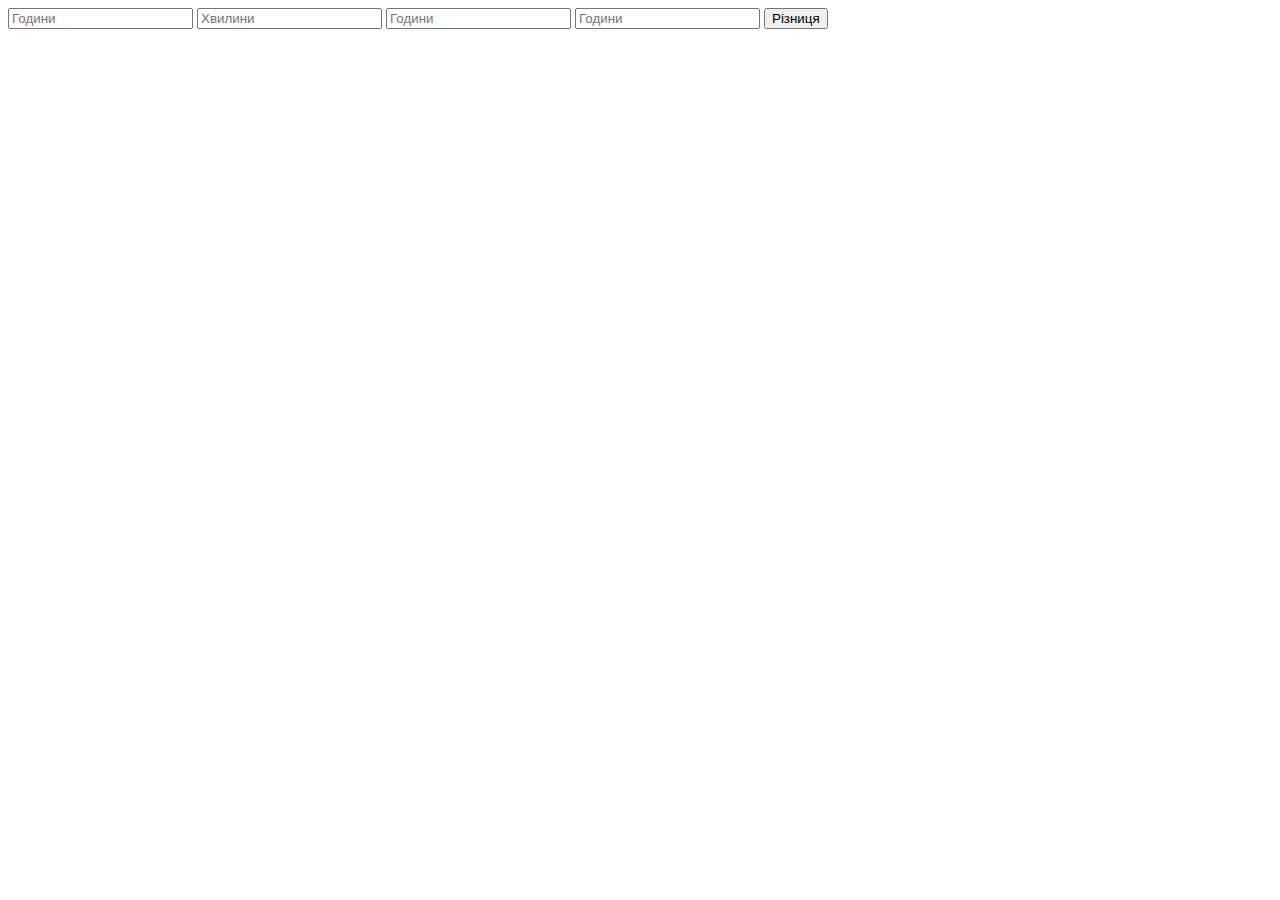
<file: JavaScript/lab2.2.html>
﻿<!DOCTYPE html>

<html lang="en" xmlns="http://www.w3.org/1999/xhtml">
<head>
    <meta charset="utf-8" />
    <title></title>
</head>
<body>
    <input type="text" id="hours1" placeholder="Години" />
    <input type="text" id="minutes1" placeholder="Хвилини" />
    <input type="text" id="hours2" placeholder="Години" />
    <input type="text" id="minutes2" placeholder="Години" />

    <input type="button" value="Різниця" onclick="calcDif()"/>
</body>
</html>

<script src="lab2.2.js"></script>
</file>
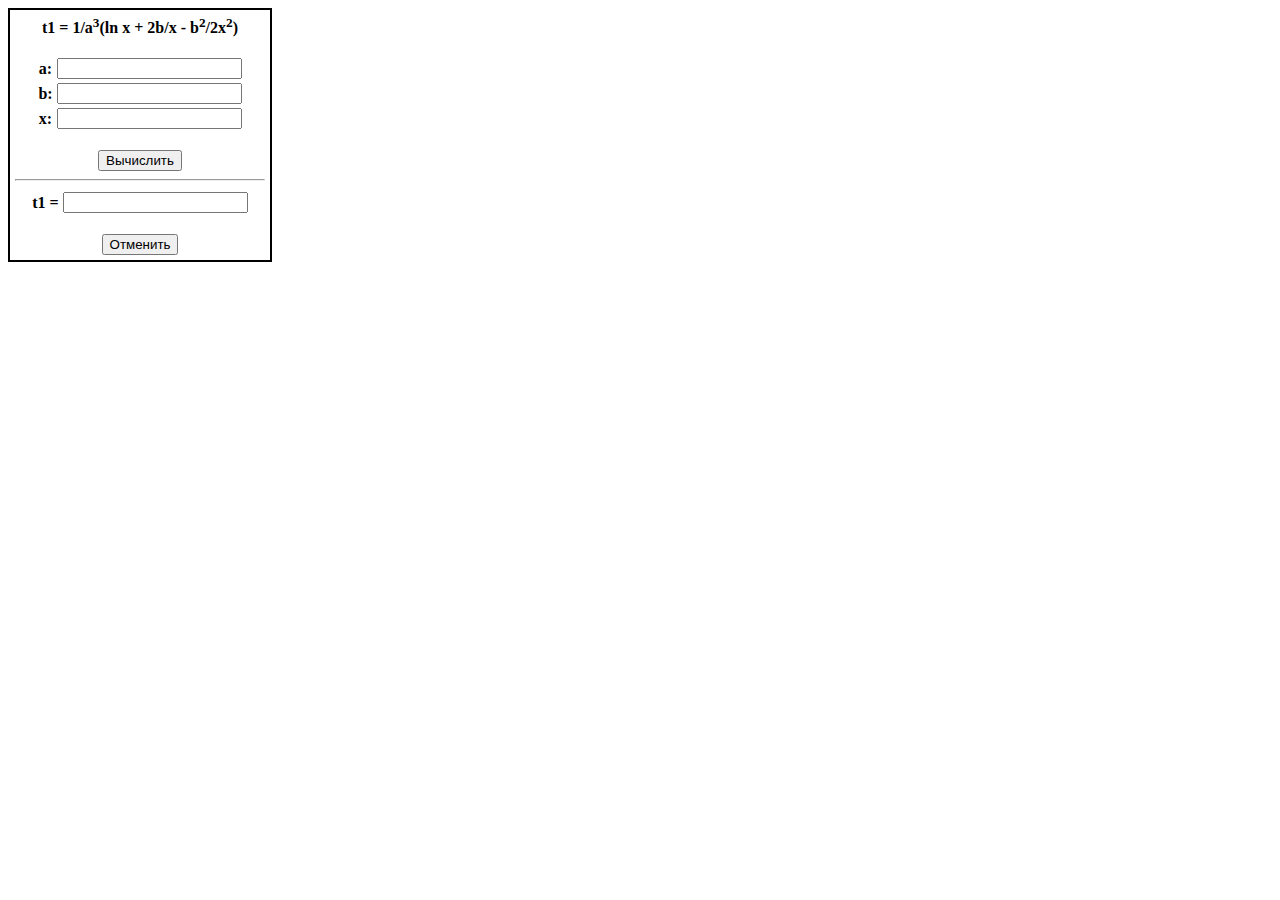
<file: JavaScript/lab2.5.html>
﻿<!DOCTYPE html>

<link rel="stylesheet" href="lab2.5.css" />

<html lang="en" xmlns="http://www.w3.org/1999/xhtml">
<head>
    <meta charset="utf-8" />
    <title></title>
</head>
<body>
    <div>
        t1 = 1/a<sup>3</sup>(ln x + 2b/x - b<sup>2</sup>/2x<sup>2</sup>)
        <br />
        <br />
        <table align="center">
            <tr>
                <td>
                    a:
                </td>
                <td>
                    <input type="text" class="input" id="a" value=""/>
                </td>
            </tr>
            <tr>
                <td>
                    b:
                </td>
                <td>
                    <input type="text" class="input" id="b" value=""/>
                </td>
            </tr>
            <tr>
                <td>
                    x:
                </td>
                <td>
                    <input type="text" class="input" id="x" value=""/>
                </td>
            </tr>
        </table>
        <br />
        <input type="button" value="Вычислить" onclick="OK()"/>
        <hr />
        <table align="center">
            <tr>
                <td>
                    t1 =
                </td>
                <td>
                    <input type="text" class="input" id="res"/>
                </td>
            </tr>
        </table>
        <br />
        <input type="button" value="Отменить" onclick="cancel()"/>
    </div>
    <script src="lab2.5.js">
        
    </script>
</body>
</html>
</file>
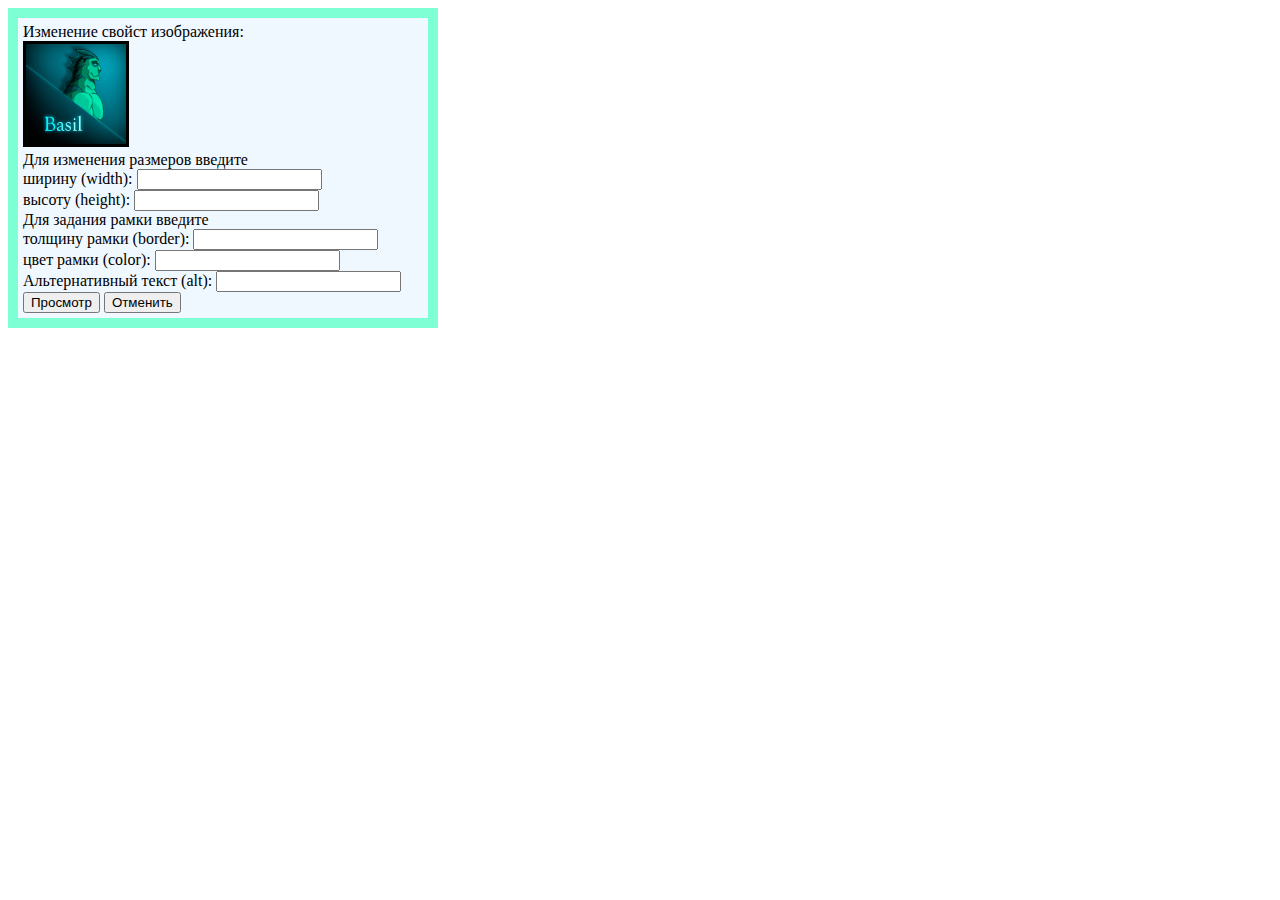
<file: JavaScript/lab4.1.html>
﻿<!DOCTYPE html>

<link rel="stylesheet" href="lab4.1.css" />

<html lang="en" xmlns="http://www.w3.org/1999/xhtml">
<head>
    <meta charset="utf-8" />
    <title></title>
</head>
<body>
    <div>
        Изменение свойст изображения:
        <br />
        <img src="BasilV2.png" id="img" width="100" height="100"/>
        <br />
        Для изменения размеров введите 
        <br /> 
        ширину (width): 
        <input class="input" type="text" id="width-text" />
        <br />
        высоту (height):
        <input class="input" type="text" id="height-text" />
        <br />
        Для задания рамки введите
        <br />
        толщину рамки (border):
        <input class="input" type="text" id="border-text" />
        <br />
        цвет рамки (color):
        <input class="input" type="text" id="color-text" />
        <br />
        Альтернативный текст (alt):
        <input class="input" type="text" id="alt-text" />
        <br />
        <input class="input" type="button" value="Просмотр" onclick="OK()"/> <input class="input" type="button" value="Отменить" onclick="notOK()"/>
    </div>
</body>
</html>

<script type="text/javascript" src="lab4.1.js"></script>
</file>
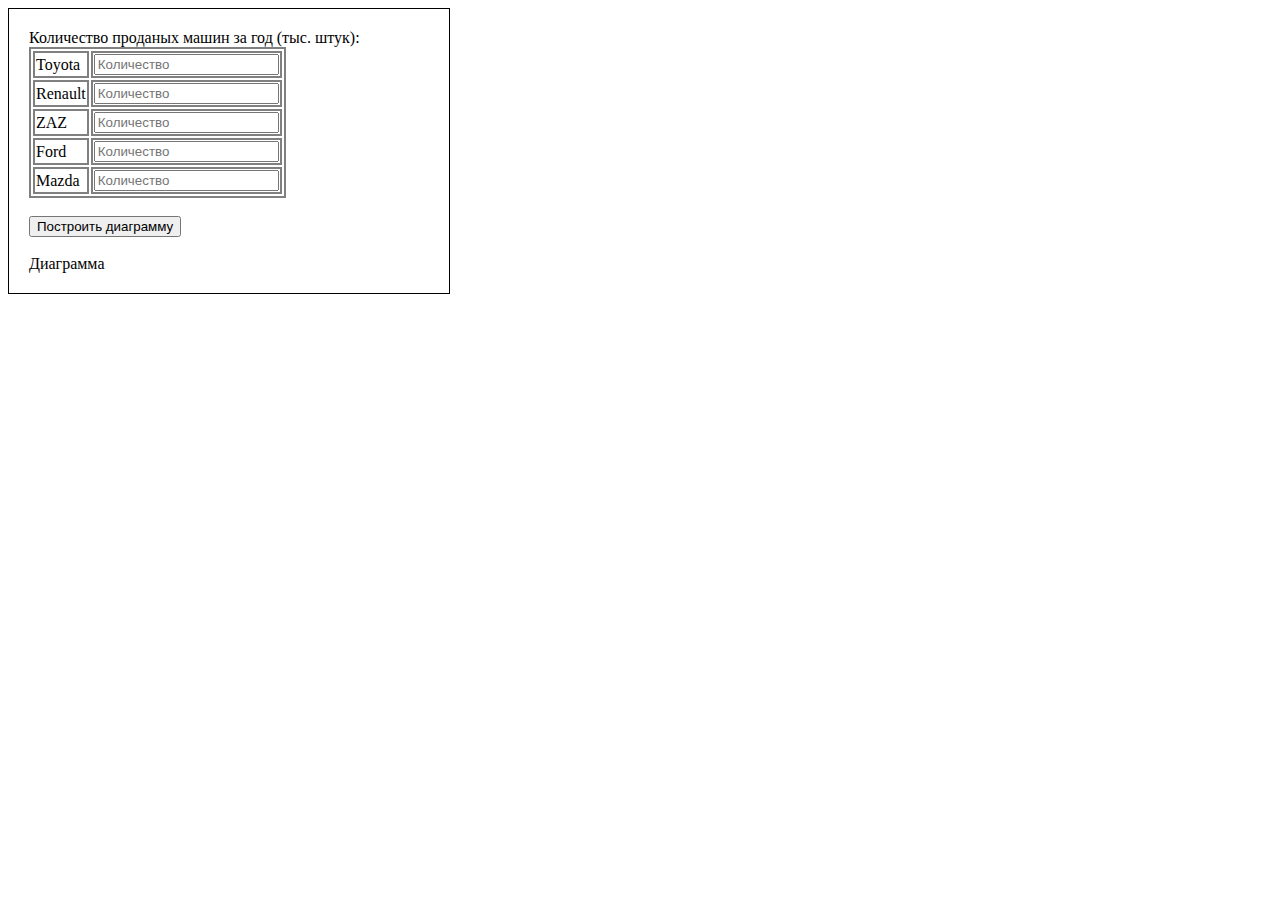
<file: JavaScript/lab4.2.html>
﻿<!DOCTYPE html>

<style>
    div.diagram-col {
        display: inline-block;
        border: 1px solid black;
        width: 90%;
    }

    div.main {
        border: 1px solid black;
        width: 400px;
        padding: 20px;
    }

    table.data-table {
        border: 2px solid grey;
        padding: 0px;
    }

    table.diagram {
        width: 100%;
        height: 100%;
    }

    td {
        border: 2px solid grey;
    }

    #container{
        height: 200px;
        border: 2px solid black;
        display: none;
    }

    #d1 {
        background-color: #00ff90;
    }

    #d2 {
        background-color: #00ffc8;
    }

    #d3 {
        background-color: #00d0ff;
    }

    #d4 {
        background-color: #dd89ff;
    }

    #d5 {
        background-color: #fff366;
    }
</style>

<html lang="en" xmlns="http://www.w3.org/1999/xhtml">
<head>
    <meta charset="utf-8" />
    <title></title>
</head>
<body>
    <div class="main">
    <div>
        Количество проданых машин за год (тыс. штук):
        <table class="data-table">
            <tr>
                <td>
                    Toyota
                </td>
                <td>
                    <input type="text" placeholder="Количество" id="t1"/>
                </td>
            </tr>
            <tr>
                <td>
                    Renault
                </td>
                <td>
                    <input type="text" placeholder="Количество" id="t2" />
                </td>
            </tr>
            <tr>
                <td>
                    ZAZ
                </td>
                <td>
                    <input type="text" placeholder="Количество" id="t3" />
                </td>
            </tr>
            <tr>
                <td>
                    Ford
                </td>
                <td>
                    <input type="text" placeholder="Количество" id="t4" />
                </td>
            </tr>
            <tr>
                <td>
                    Mazda
                </td>
                <td>
                    <input type="text" placeholder="Количество" id="t5" />
                </td>
            </tr>
        </table>
        <br />
        <input type="button" onclick="build()" value="Построить диаграмму"  id="table-btn" />
    </div>
    <div>
        <br />
        Диаграмма
        <br />
        <div id="container">
            <table class="diagram">
                <tr>
                    <td align="center" valign="bottom">
                        <div class="diagram-col" id="d1"></div>
                    </td>
                    <td align="center" valign="bottom">
                        <div class="diagram-col" id="d2"></div>
                    </td>
                    <td align="center" valign="bottom">
                        <div class="diagram-col" id="d3"></div>
                    </td>
                    <td align="center" valign="bottom">
                        <div class="diagram-col" id="d4"></div>
                    </td>
                    <td align="center" valign="bottom">
                        <div class="diagram-col" id="d5"></div>
                    </td>
                </tr>
            </table>  
        </div>
    </div>
    </div>
</body>
</html>

<script type="text/javascript">
    function build() {
        var d1 = parseInt(document.getElementById('t1').value);
        var d2 = parseInt(document.getElementById('t2').value);
        var d3 = parseInt(document.getElementById('t3').value);
        var d4 = parseInt(document.getElementById('t4').value);
        var d5 = parseInt(document.getElementById('t5').value);

        var sum = d1 + d2 + d3 + d4 + d5;

        var container = document.getElementById('container');
        container.style.display = "block";
        

        document.getElementById('d1').style.height = String((d1 / sum) * 100) + "%";
        document.getElementById('d2').style.height = String((d2 / sum) * 100) + "%";
        document.getElementById('d3').style.height = String((d3 / sum) * 100) + "%";
        document.getElementById('d4').style.height = String((d4 / sum) * 100) + "%";
        document.getElementById('d5').style.height = String((d5 / sum) * 100) + "%";
    }
</script>
</file>
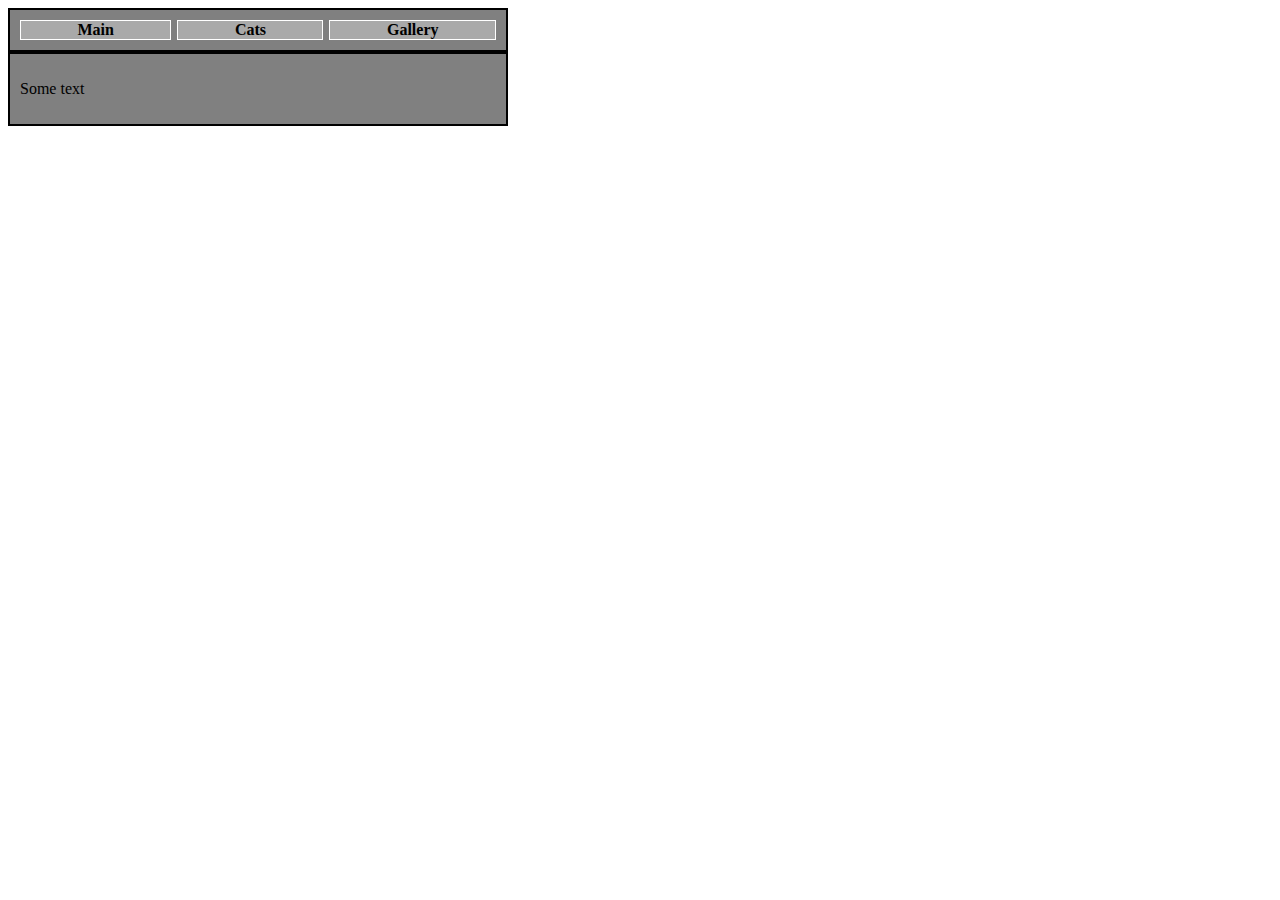
<file: JavaScript/lab4.3.html>
﻿<!DOCTYPE html>

<link rel="stylesheet" href="lab4.3.css" />

<html lang="en" xmlns="http://www.w3.org/1999/xhtml">
<head>
    <meta charset="utf-8" />
    <title></title>
</head>
<body>
    <header>
        <div class="header">
            <ul class="header">
                <li class="header">
                    <a href="#">
                    Main
                    </a>
                </li>
                <li class="header" onmouseover="show('dropDown1')" onmouseout="hide('dropDown1')">
                    <a href="#">Cats</a>
                    <div id="dropDown1" class="drop-down-hidden">
                        <ul class="drop-down">
                            <li class="drop-down">
                                <a href="#">
                                Yakh
                                </a>
                            </li>
                            <li class="drop-down">
                                <a href="#">
                                    Tokh
                                </a>
                            </li>
                            <li class="drop-down">
                                <a href="#">
                                    Pukh
                                </a>
                            </li>
                        </ul>
                    </div>
                </li>
                <li class="header"  onmouseover="show('dropDown2')" onmouseout="hide('dropDown2')">
                    <a href="#">Gallery</a>
                    <div id="dropDown2" class="drop-down-hidden">
                        <ul class="drop-down">
                            <li class="drop-down">
                                <a href="#">
                                    Cats
                                </a>
                            </li>
                            <li class="drop-down">
                                <a href="#">
                                    Dogs
                                </a>
                            </li>
                            <li class="drop-down">
                                <a href="#">
                                    Others
                                </a>
                            </li>
                        </ul>
                    </div>
                </li>
            </ul>
        </div>
    </header>
    <main>
        <div>
            <p>
                Some text
            </p>
        </div>
    </main>
    <script src="lab4.3.js"></script>
</body>
</html>
</file>
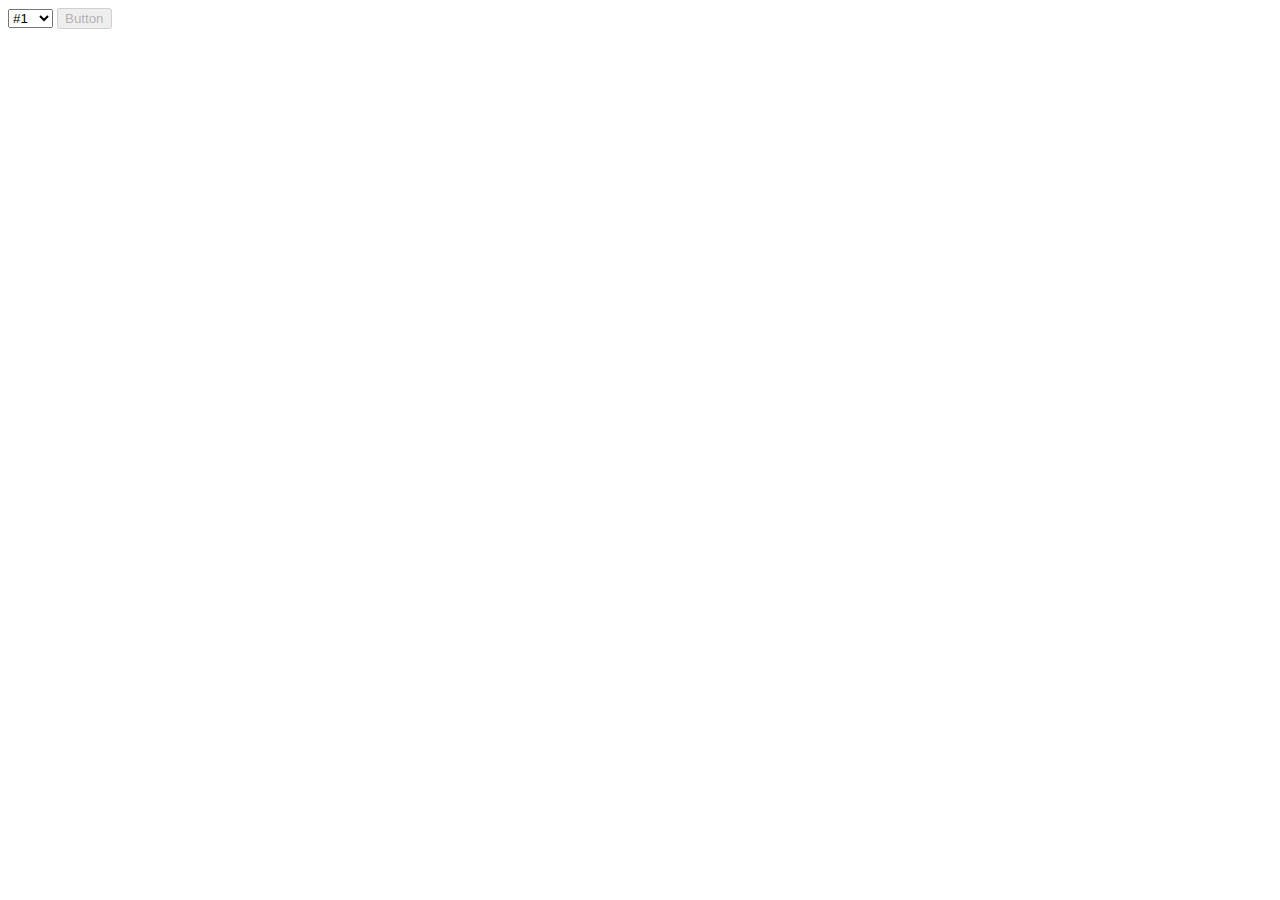
<file: JavaScript/lab5.1.html>
﻿<!DOCTYPE html>

<html lang="en" xmlns="http://www.w3.org/1999/xhtml">
<head>
    <meta charset="utf-8" />
    <title></title>
</head>
<body>
    <header>

    </header>
    <main>
        <form>
            <select id="select" onchange="onSelectionChanged()">
                <option value="1">
                    #1
                </option>
                <option value="2">
                    #2
                </option>
                <option value="3">
                    #3
                </option>
                <option value="4">
                    #4
                </option>
                <option value="5">
                    #5
                </option>
                <option value="6">
                    #6
                </option>
                <option value="7">
                    #7
                </option>
                <option value="8">
                    #8
                </option>
                <option value="9">
                    #9
                </option>
                <option value="10">
                    #10
                </option>
            </select>
            <button id="btn" disabled>Button</button>
        </form>
        <script src="lab5.1.js"></script>
    </main>
    <footer>

    </footer>
</body>
</html>
</file>
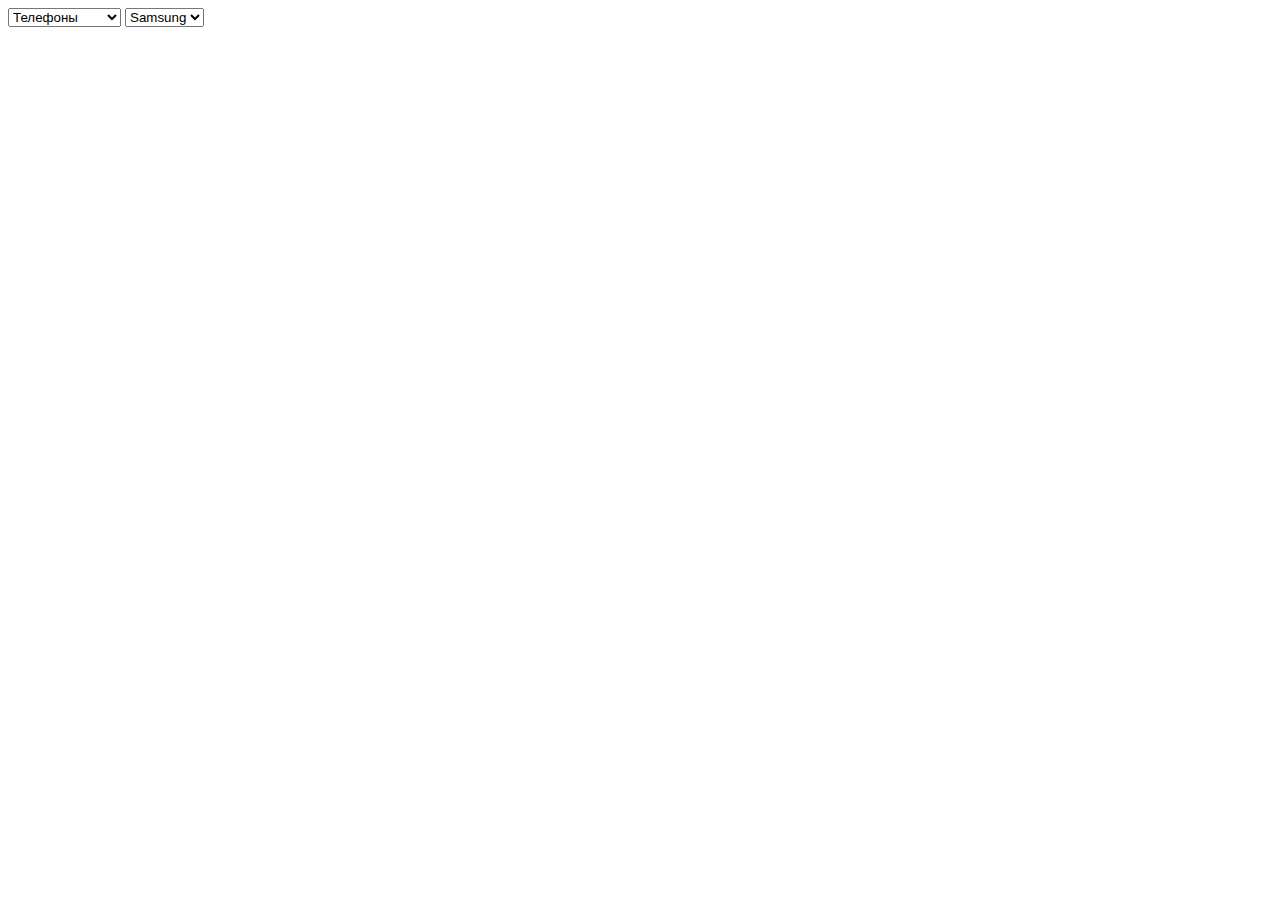
<file: JavaScript/lab5.2.html>
﻿<!DOCTYPE html>

<html lang="en" xmlns="http://www.w3.org/1999/xhtml">
<head>
    <meta charset="utf-8" />
    <title></title>
</head>
<body>
    <header></header>
    <main>
        <form>
            <select id="selectGroup" onchange="onSelectionChanged(this)">
                <option value="1" selected>
                    Телефоны
                </option>
                <option value="2">
                    Фотоаппараты
                </option>
                <option value="3">
                    Ноутбуки
                </option>
                <option value="4">
                    Телевизоры
                </option>
                <option value="5">
                    Планшеты
                </option>
            </select>
            <select id="selectBrand">
                <option value="1">
                    Samsung
                </option>
                <option value="2">
                    Apple
                </option>
                <option value="3">
                    Lenovo
                </option>
                <option value="4">
                    Meizu
                </option>
                <option value="5">
                    Huawei
                </option>
            </select>
        </form>
        <script src="lab5.2.js"></script>
    </main>
    <footer></footer>
</body>
</html>
</file>
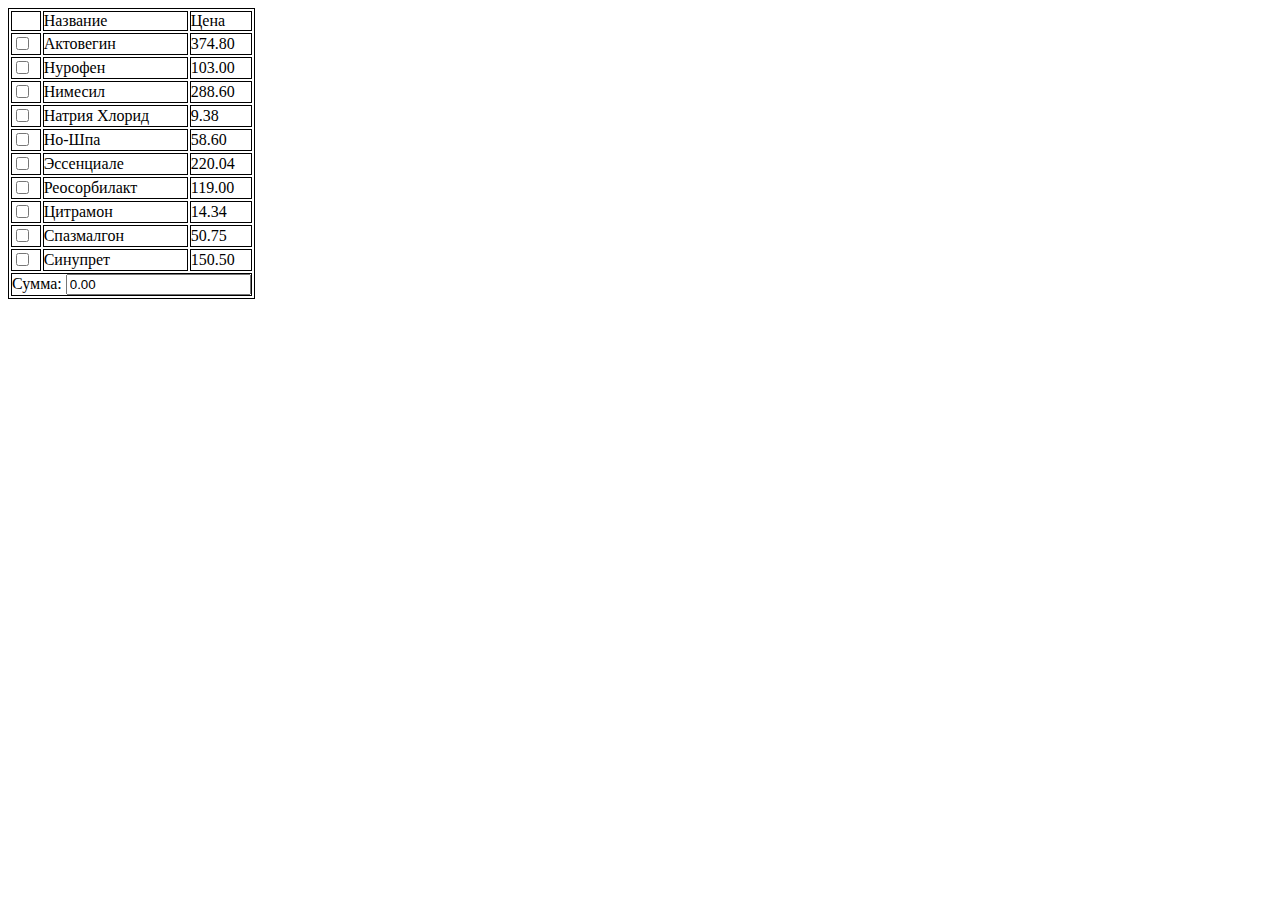
<file: JavaScript/lab5.3.html>
﻿<!DOCTYPE html>

<link rel="stylesheet" href="lab5.3.css" />

<html lang="en" xmlns="http://www.w3.org/1999/xhtml">
<head>
    <meta charset="utf-8" />
        <title></title>
</head >
            <body>
                <header>

                </header>
                <main>
                    <div>
                        <table>
                            <tr>
                                <td></td>
                                <td>Название</td>
                                <td>Цена</td>
                            </tr>
                            <tr>
                                <td>
                                    <input type="checkbox" value="374.80" onchange="onChecked(this)" />
                                </td>
                                <td>Актовегин</td>
                                <td>374.80</td>
                            </tr>
                            <tr>
                                <td>
                                    <input type="checkbox" value="103.00" onchange="onChecked(this)" />
                                </td>
                                <td>Нурофен</td>
                                <td>103.00</td>
                            </tr>
                            <tr>
                                <td>
                                    <input type="checkbox" value="288.60" onchange="onChecked(this)" />
                                </td>
                                <td>Нимесил</td>
                                <td>288.60</td>
                            </tr>
                            <tr>
                                <td>
                                    <input type="checkbox" value="9.38" onchange="onChecked(this)" />
                                </td>
                                <td>Натрия Хлорид</td>
                                <td>9.38</td>
                            </tr>
                            <tr>
                                <td>
                                    <input type="checkbox" value="58.60" onchange="onChecked(this)" />
                                </td>
                                <td>Но-Шпа</td>
                                <td>58.60</td>
                            </tr>
                            <tr>
                                <td>
                                    <input type="checkbox" value="220.04" onchange="onChecked(this)" />
                                </td>
                                <td>Эссенциале</td>
                                <td>220.04</td>
                            </tr>
                            <tr>
                                <td>
                                    <input type="checkbox" value="119.00" onchange="onChecked(this)" />
                                </td>
                                <td>Реосорбилакт</td>
                                <td>119.00</td>
                            </tr>
                            <tr>
                                <td>
                                    <input type="checkbox" value="14.34" onchange="onChecked(this)" />
                                </td>
                                <td>Цитрамон</td>
                                <td>14.34</td>
                            </tr>
                            <tr>
                                <td>
                                    <input type="checkbox" value="50.75" onchange="onChecked(this)" />
                                </td>
                                <td>Спазмалгон</td>
                                <td>50.75</td>
                            </tr>
                            <tr>
                                <td>
                                    <input type="checkbox" value="150.50" onchange="onChecked(this)" />
                                </td>
                                <td>Синупрет</td>
                                <td>150.50</td>
                            </tr>
                            <tr>
                                <td colspan="3">
                                    Сумма:
                        <input type="text" id="sum" value="0.00" />
                                </td>
                            </tr>
                        </table>
                    </div>
                    <script src="lab5.3.js"></script>
    </main>
    <footer>

    </footer>
</body>
</html>
</file>
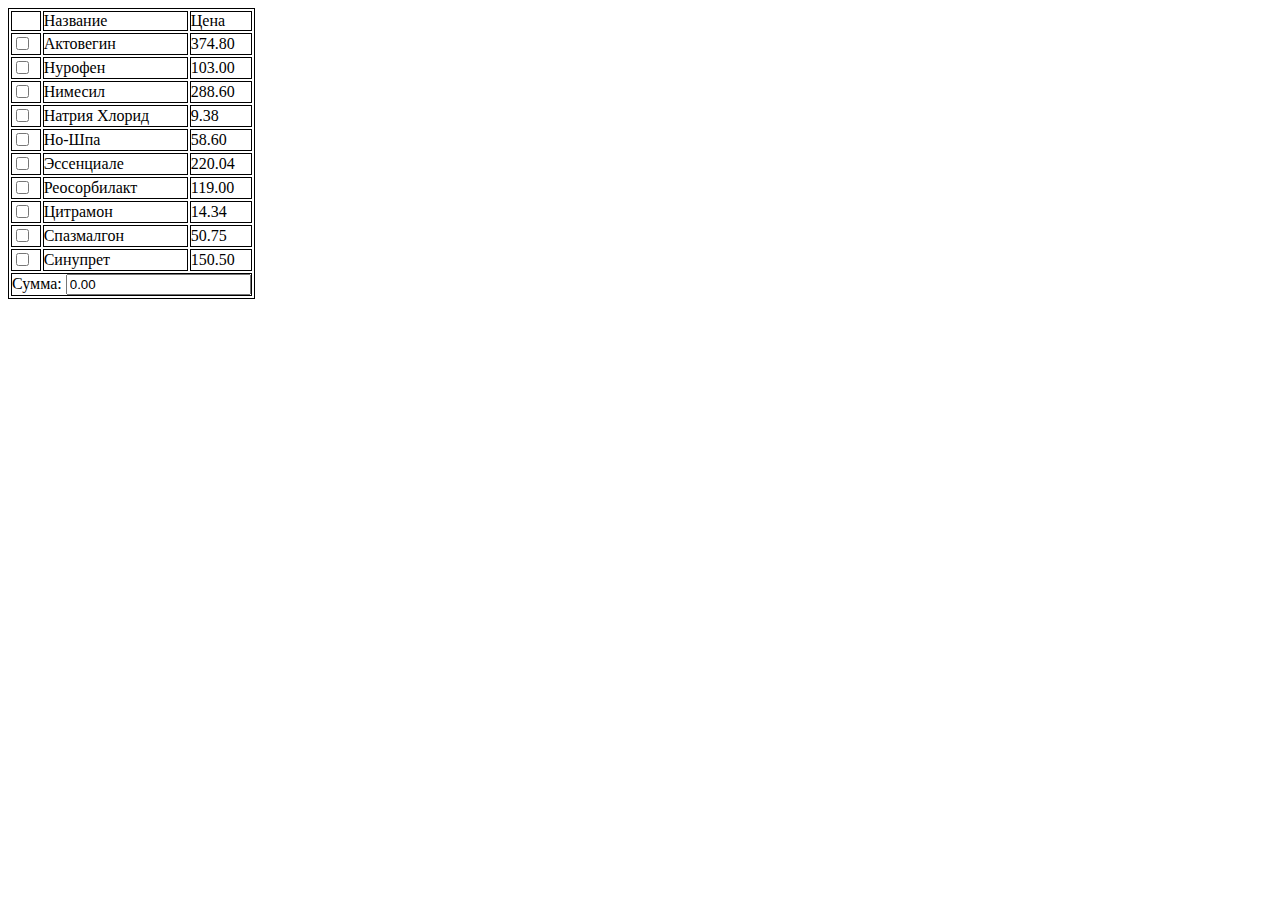
<file: JavaScript/lab6.1.html>
﻿<!DOCTYPE html>

<link rel="stylesheet" href="lab5.3.css" />

<html lang="en" xmlns="http://www.w3.org/1999/xhtml">
<head>
    <meta charset="utf-8" />
    <script type="text/javascript" src="http://ajax.microsoft.com/ajax/jquery/jquery-1.4.2.min.js"></script>
    <title></title>
</head>
<body>
    <header></header>
    <main>
        <div>
            <table>
                <tr>
                    <td></td>
                    <td>Название</td>
                    <td>Цена</td>
                </tr>
                <tr>
                    <td>
                        <input type="checkbox" value="374.80" onchange="onChecked(this)" />
                    </td>
                    <td>Актовегин</td>
                    <td class="numeric">374.80</td>
                </tr>
                <tr>
                    <td>
                        <input type="checkbox" value="103.00" onchange="onChecked(this)" />
                    </td>
                    <td>Нурофен</td>
                    <td class="numeric">103.00</td>
                </tr>
                <tr>
                    <td>
                        <input type="checkbox" value="288.60" onchange="onChecked(this)" />
                    </td>
                    <td>Нимесил</td>
                    <td class="numeric">288.60</td>
                </tr>
                <tr>
                    <td>
                        <input type="checkbox" value="9.38" onchange="onChecked(this)" />
                    </td>
                    <td>Натрия Хлорид</td>
                    <td class="numeric">9.38</td>
                </tr>
                <tr>
                    <td>
                        <input type="checkbox" value="58.60" onchange="onChecked(this)" />
                    </td>
                    <td>Но-Шпа</td>
                    <td class="numeric">58.60</td>
                </tr>
                <tr>
                    <td>
                        <input type="checkbox" value="220.04" onchange="onChecked(this)" />
                    </td>
                    <td>Эссенциале</td>
                    <td class="numeric">220.04</td>
                </tr>
                <tr>
                    <td>
                        <input type="checkbox" value="119.00" onchange="onChecked(this)" />
                    </td>
                    <td>Реосорбилакт</td>
                    <td class="numeric">119.00</td>
                </tr>
                <tr>
                    <td>
                        <input type="checkbox" value="14.34" onchange="onChecked(this)" />
                    </td>
                    <td>Цитрамон</td>
                    <td class="numeric">14.34</td>
                </tr>
                <tr>
                    <td>
                        <input type="checkbox" value="50.75" onchange="onChecked(this)" />
                    </td>
                    <td>Спазмалгон</td>
                    <td class="numeric">50.75</td>
                </tr>
                <tr>
                    <td>
                        <input type="checkbox" value="150.50" onchange="onChecked(this)" />
                    </td>
                    <td>Синупрет</td>
                    <td class="numeric">150.50</td>
                </tr>
                <tr>
                    <td colspan="3">
                        Сумма:
                        <input type="text" id="sum" value="0.00" />
                    </td>
                </tr>
            </table>
        </div>
        <script src="lab6.1.js"></script>
    </main>
    <footer></footer>
</body>
</html>

<script>
    changeColor();
</script>
</file>
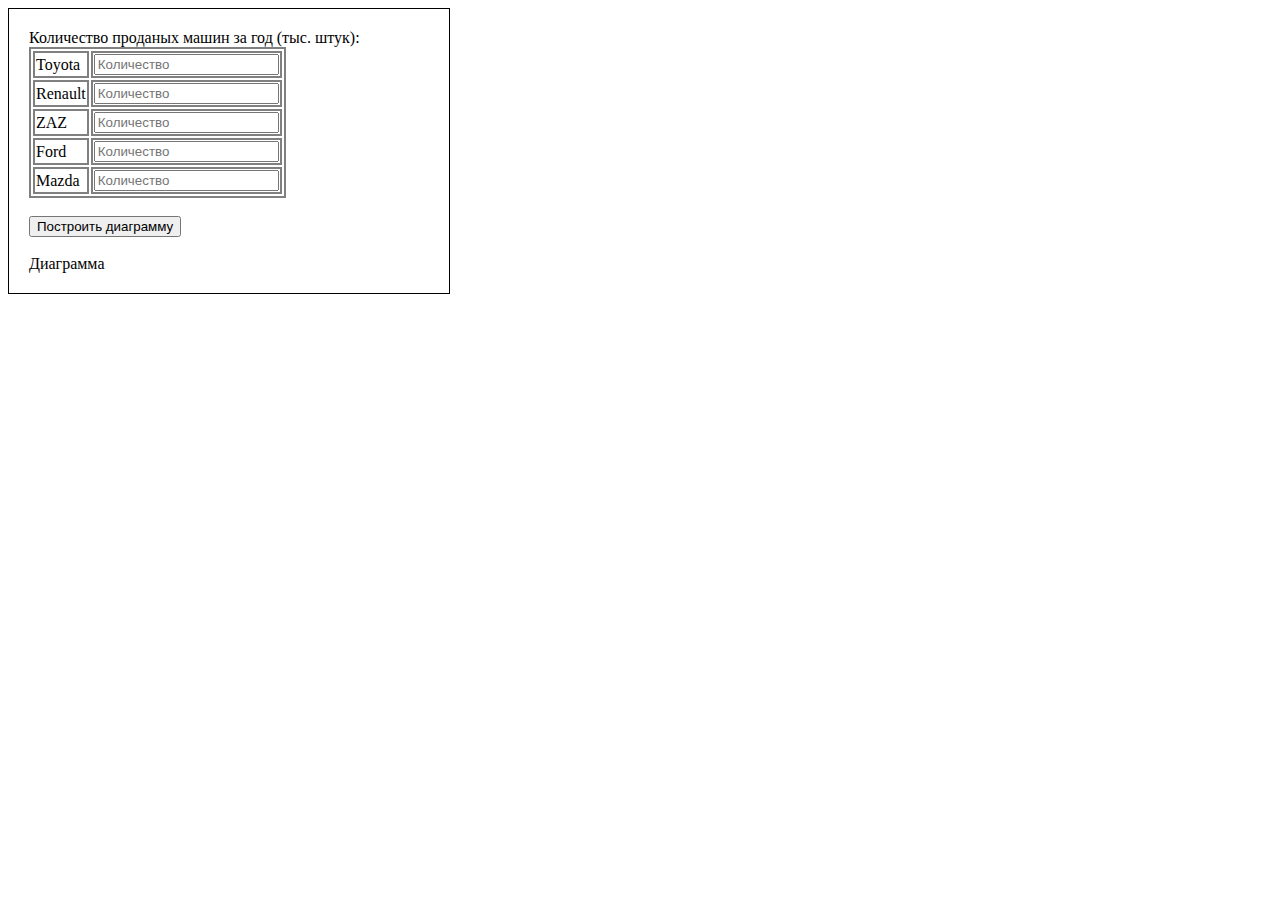
<file: JavaScript/lab7.1.html>
﻿<!DOCTYPE html>

<style>
    div.diagram-col {
        display: inline-block;
        border: 1px solid black;
        width: 90%;
    }

    div.main {
        border: 1px solid black;
        width: 400px;
        padding: 20px;
    }

    table.data-table {
        border: 2px solid grey;
        padding: 0px;
    }

    table.diagram {
        width: 100%;
        height: 100%;
    }

    td {
        border: 2px solid grey;
    }

    #container{
        height: 200px;
        border: 2px solid black;
        display: none;
    }

    #d1 {
        background-color: #00ff90;
    }

    #d2 {
        background-color: #00ffc8;
    }

    #d3 {
        background-color: #00d0ff;
    }

    #d4 {
        background-color: #dd89ff;
    }

    #d5 {
        background-color: #fff366;
    }
</style>

<html lang="en" xmlns="http://www.w3.org/1999/xhtml">
<head>
    <meta charset="utf-8" />
    <title></title>
    <script type="text/javascript" src="http://ajax.microsoft.com/ajax/jquery/jquery-1.4.2.min.js"></script>
</head>
<body>
    <div class="main">
    <div>
        Количество проданых машин за год (тыс. штук):
        <table class="data-table">
            <tr>
                <td>
                    Toyota
                </td>
                <td>
                    <input type="text" placeholder="Количество" id="t1"/>
                </td>
            </tr>
            <tr>
                <td>
                    Renault
                </td>
                <td>
                    <input type="text" placeholder="Количество" id="t2" />
                </td>
            </tr>
            <tr>
                <td>
                    ZAZ
                </td>
                <td>
                    <input type="text" placeholder="Количество" id="t3" />
                </td>
            </tr>
            <tr>
                <td>
                    Ford
                </td>
                <td>
                    <input type="text" placeholder="Количество" id="t4" />
                </td>
            </tr>
            <tr>
                <td>
                    Mazda
                </td>
                <td>
                    <input type="text" placeholder="Количество" id="t5" />
                </td>
            </tr>
        </table>
        <br />
        <input type="button" onclick="build()" value="Построить диаграмму"  id="table-btn" />
    </div>
    <div>
        <br />
        Диаграмма
        <br />
        <div id="container">
            <table class="diagram">
                <tr>
                    <td align="center" valign="bottom">
                        <div class="diagram-col" id="d1"></div>
                    </td>
                    <td align="center" valign="bottom">
                        <div class="diagram-col" id="d2"></div>
                    </td>
                    <td align="center" valign="bottom">
                        <div class="diagram-col" id="d3"></div>
                    </td>
                    <td align="center" valign="bottom">
                        <div class="diagram-col" id="d4"></div>
                    </td>
                    <td align="center" valign="bottom">
                        <div class="diagram-col" id="d5"></div>
                    </td>
                </tr>
            </table>  
        </div>
    </div>
    </div>
</body>
</html>

<script type="text/javascript" src="lab7.1.js"></script>
</file>
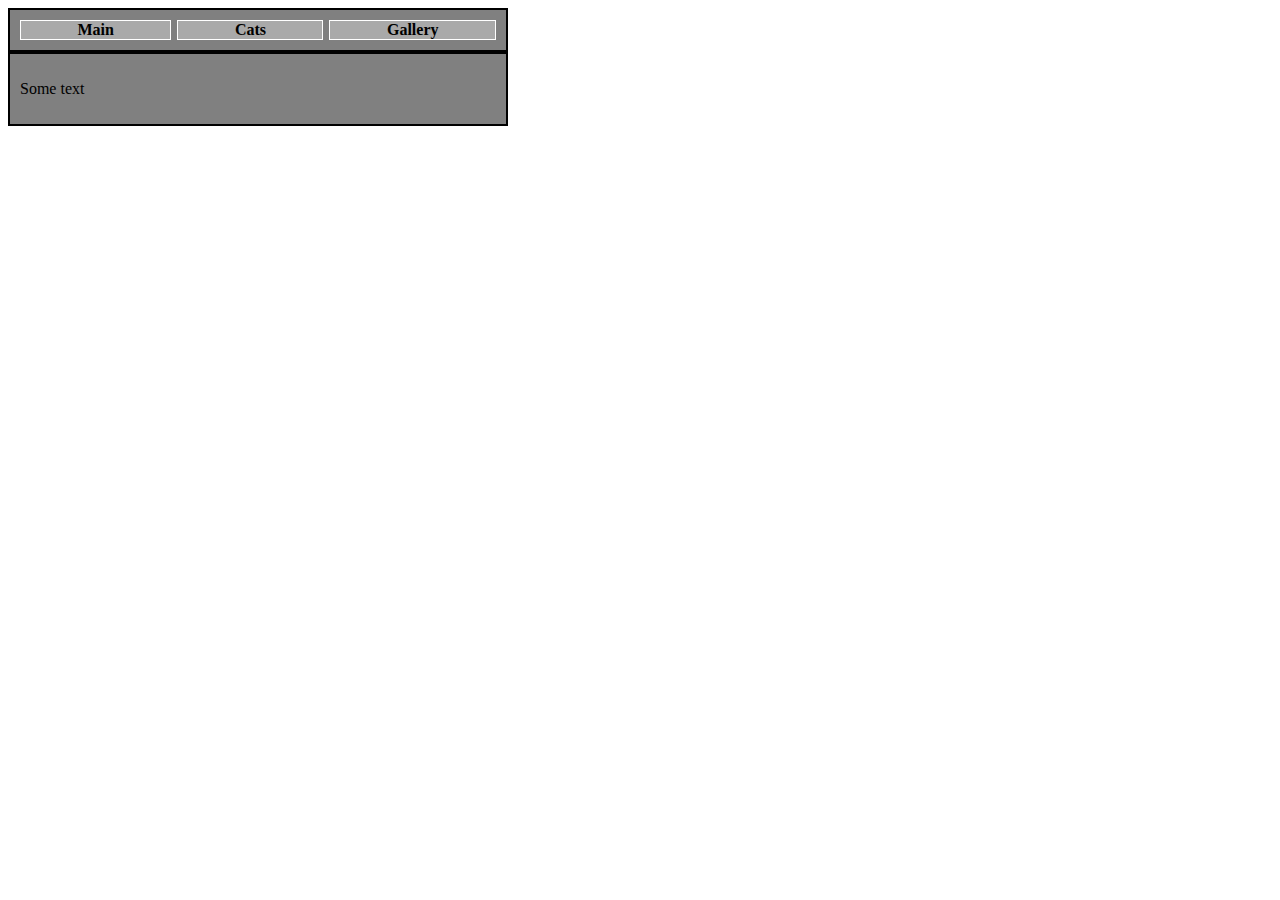
<file: JavaScript/lab7.2.html>
﻿<!DOCTYPE html>

<link rel="stylesheet" href="lab4.3.css" />

<html lang="en" xmlns="http://www.w3.org/1999/xhtml">
<head>
    <meta charset="utf-8" />
    <script type="text/javascript" src="http://ajax.microsoft.com/ajax/jquery/jquery-1.4.2.min.js"></script>
    <title></title>
</head>
<body>
    <header>
        <div class="header">
            <ul class="header">
                <li class="header">
                    <a href="#">
                    Main
                    </a>
                </li>
                <li class="header" onmouseover="toggleDown('dropDown1')" onmouseout="toggleUp('dropDown1')">
                    <a href="#">Cats</a>
                    <div id="dropDown1" class="drop-down-hidden">
                        <ul class="drop-down">
                            <li class="drop-down">
                                <a href="#">
                                Yakh
                                </a>
                            </li>
                            <li class="drop-down">
                                <a href="#">
                                    Tokh
                                </a>
                            </li>
                            <li class="drop-down">
                                <a href="#">
                                    Pukh
                                </a>
                            </li>
                        </ul>
                    </div>
                </li>
                <li class="header"  onmouseover="toggleDown('dropDown2')" onmouseout="toggleUp('dropDown2')">
                    <a href="#">Gallery</a>
                    <div id="dropDown2" class="drop-down-hidden">
                        <ul class="drop-down">
                            <li class="drop-down">
                                <a href="#">
                                    Cats
                                </a>
                            </li>
                            <li class="drop-down">
                                <a href="#">
                                    Dogs
                                </a>
                            </li>
                            <li class="drop-down">
                                <a href="#">
                                    Others
                                </a>
                            </li>
                        </ul>
                    </div>
                </li>
            </ul>
        </div>
    </header>
    <main>
        <div>
            <p>
                Some text
            </p>
        </div>
    </main>
    <script type="text/javascript" src="lab7.2.js"></script>

</body>
</html>
</file>
<file: JavaScript/lab2.5.css>
﻿div {
    border: 2px solid black;
    padding: 5px;
    margin: 0px;
    width: 250px;
    text-align: center;
    font-weight: bold;
}
</file>
<file: JavaScript/lab4.1.css>
﻿body
{
}

div {
    border: 10px solid;
    border-color: aquamarine;
    background-color: aliceblue;
    padding: 5px;
    width: 400px;
}

.input {
    display: inline;
}

img {
    border-style: solid;
}
</file>
<file: JavaScript/lab4.3.css>
﻿header {
    width: 476px;
    margin: 0px;
    padding: 10px;
    border: 2px solid black;
    background-color: grey;
    color: white;
}

main {
    width: 476px;
    margin: 0px;
    padding: 10px;
    border: 2px solid black;
    background-color: grey;
}

div.header {
    width: 100%;
    margin: 0px;
}

ul.header {
    margin: 0px;
    display: grid;
    grid-template-columns: auto auto auto;
    grid-column-gap: 6px;
    text-decoration: none;
    list-style-type: none;
    padding: 0px;
}

li.header {
    border: 1px solid white;
    background-color: darkgrey;
    text-decoration: none;
    text-align: center;
    color: white;
}

.header a {
    text-decoration: none;
    color: black;
    font-weight: bold;
    text-align: center;
}



div.drop-down-hidden {
    position: absolute;
    display: none;
}

div.drop-down-visible {
    border: 1px solid white;
    position: absolute;
    display: block;
    padding: 0px;
    margin-top: 5px;
}

ul.drop-down {
    background-color: darkgrey;
    text-decoration: none;
    list-style-type: none;
    padding: 0px;
    width: 100px;
}

li.drop-down {
    border: 1px solid white;
    background-color: darkgrey;
    text-decoration: none;
    width: 98px;
    margin: 0px;
}
</file>
<file: JavaScript/lab5.3.css>
﻿table {
    border: 1px solid black;
    margin: 0px;
    padding: 0px;
}

td {
    border: 1px solid black;
    margin: 0px;
    padding: 0px;
}
</file>
